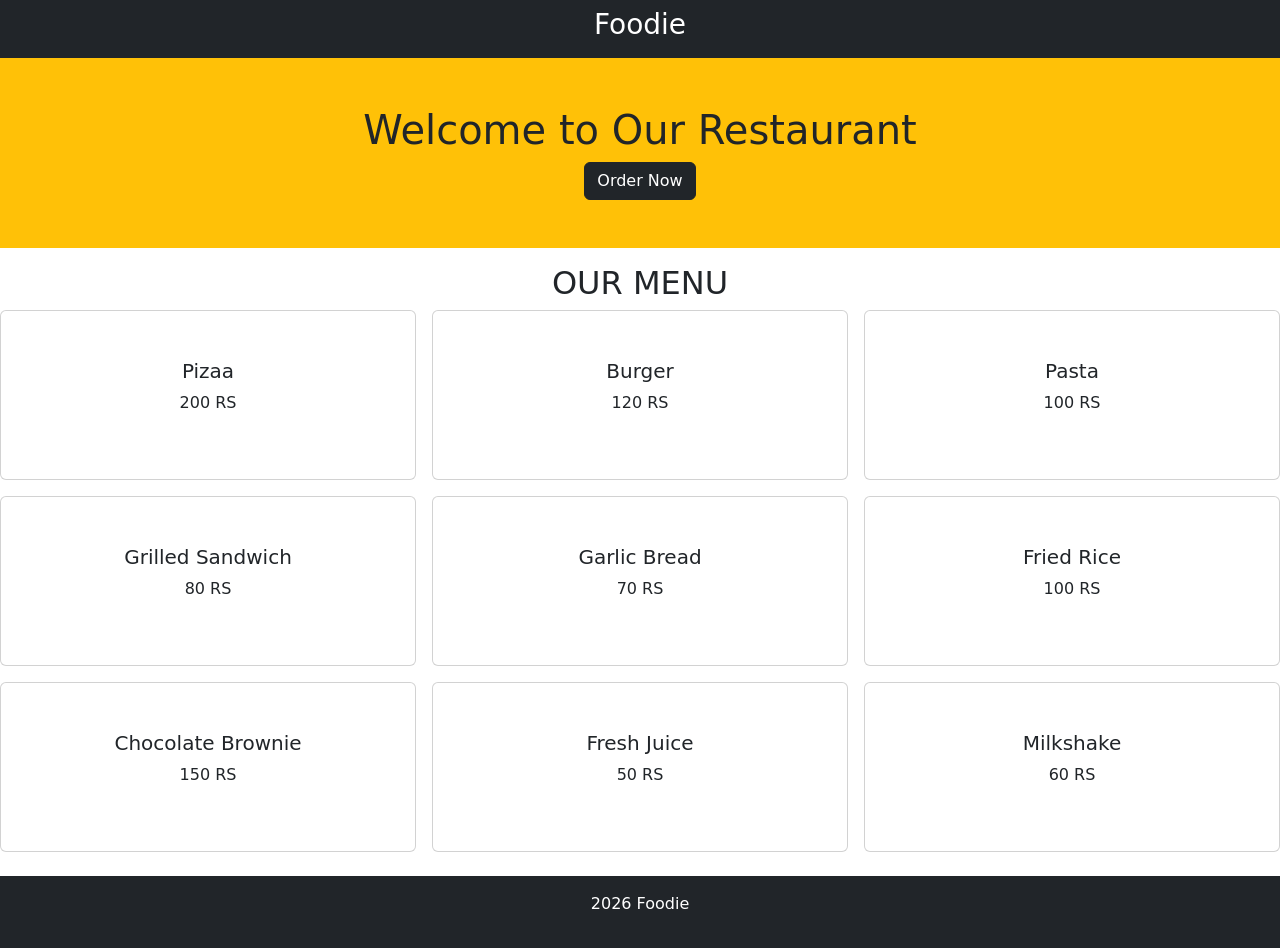
<file: bootstrap/demo_web.html>
<!DOCTYPE html>
<html>

<head>
    <title>Demo Restaurant Website</title>

    <!-- Bootstrap CSS add 1st -->
    <link href="https://cdn.jsdelivr.net/npm/bootstrap@5.3.3/dist/css/bootstrap.min.css" rel="stylesheet">
</head>

<body>
    <header>
        <nav class="navbar navbar-dark bg-dark">
            <div class="container text-center">
                <h3 class="text-white w-100">
                    Foodie
                </h3>
            </div>
        </nav>
    </header>

    <section class="bg-warning text-center p-5">
        <h1>Welcome to Our Restaurant</h1>
        <button class="btn btn-dark">Order Now</button>
    </section>

    <section class="text-center pt-3">
        <h2>OUR MENU</h2>

        <div class="row g-3">
            <article class="col-md-4">
                <div class="card p-5">
                    <h5>Pizaa</h5>
                    <p>200 RS</p>
                </div>
            </article>

            <article class="col-md-4">
                <div class="card p-5">
                    <h5>Burger </h5>
                    <p>120 RS</p>
                </div>
            </article>
            <article class="col-md-4">
                <div class="card p-5">
                    <h5>Pasta </h5>
                    <p>100 RS</p>
                </div>
            </article>

            <article class="col-md-4">
                <div class="card p-5">
                    <h5>Grilled Sandwich</h5>
                    <p>80 RS</p>
                </div>
            </article>

            <article class="col-md-4">
                <div class="card p-5">
                    <h5>Garlic Bread </h5>
                    <p>70 RS</p>
                </div>
            </article>
            <article class="col-md-4">
                <div class="card p-5">
                    <h5>Fried Rice </h5>
                    <p>100 RS</p>
                </div>
            </article>

            <article class="col-md-4">
                <div class="card p-5">
                    <h5>Chocolate Brownie</h5>
                    <p>150 RS</p>
                </div>
            </article>

            <article class="col-md-4">
                <div class="card p-5">
                    <h5>Fresh Juice </h5>
                    <p>50 RS</p>
                </div>
            </article>
            <article class="col-md-4">
                <div class="card p-5">
                    <h5>Milkshake </h5>
                    <p>60 RS</p>
                </div>
            </article>
        </div>
         <br>
        

    </section>

    <footer class="bg-dark text-center p-3">
        <p class="text-white w-100"> 2026 Foodie </p>
    </footer>
    <!-- Bootstrap JS -->
    <script src="https://cdn.jsdelivr.net/npm/bootstrap@5.3.3/dist/js/bootstrap.bundle.min.js"></script>

</body>

</html>
</file>
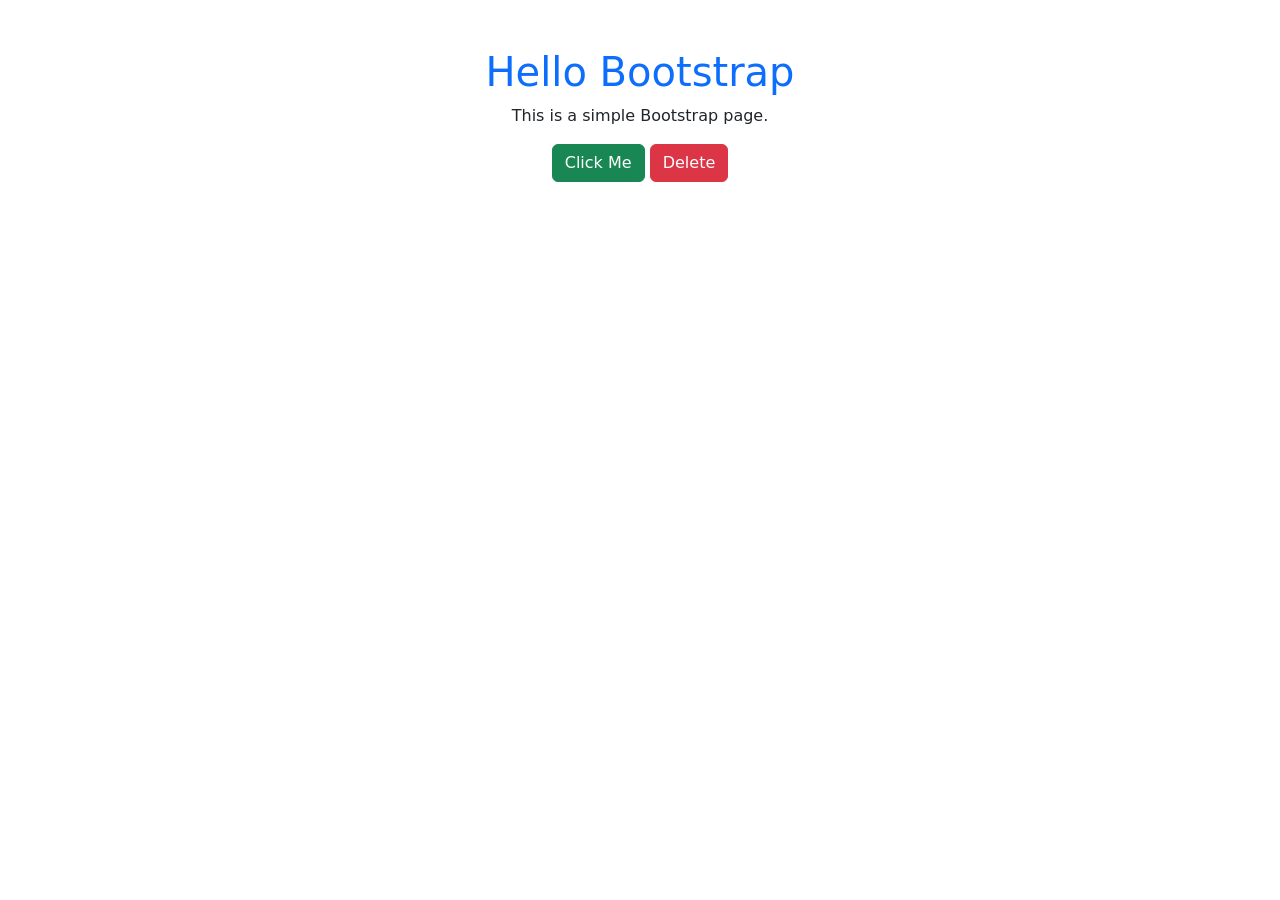
<file: bootstrap/task1.html>
<!DOCTYPE html>
<html>

<head>
    <title>Simple Bootstrap Example</title>

    <!-- Bootstrap CSS add 1st -->
    <link href="https://cdn.jsdelivr.net/npm/bootstrap@5.3.3/dist/css/bootstrap.min.css" rel="stylesheet">
</head>

<body>

    <div class="container  mt-5">
        <h1 class="text-center text-primary">Hello Bootstrap</h1>

        <p class="text-center">This is a simple Bootstrap page.</p>

        <div class="text-center">
            <button class="btn btn-success">Click Me</button>
            <button class="btn btn-danger">Delete</button>
        </div>
    </div>

    <!-- Bootstrap JS -->
    <script src="https://cdn.jsdelivr.net/npm/bootstrap@5.3.3/dist/js/bootstrap.bundle.min.js"></script>

</body>

</html>
</file>
